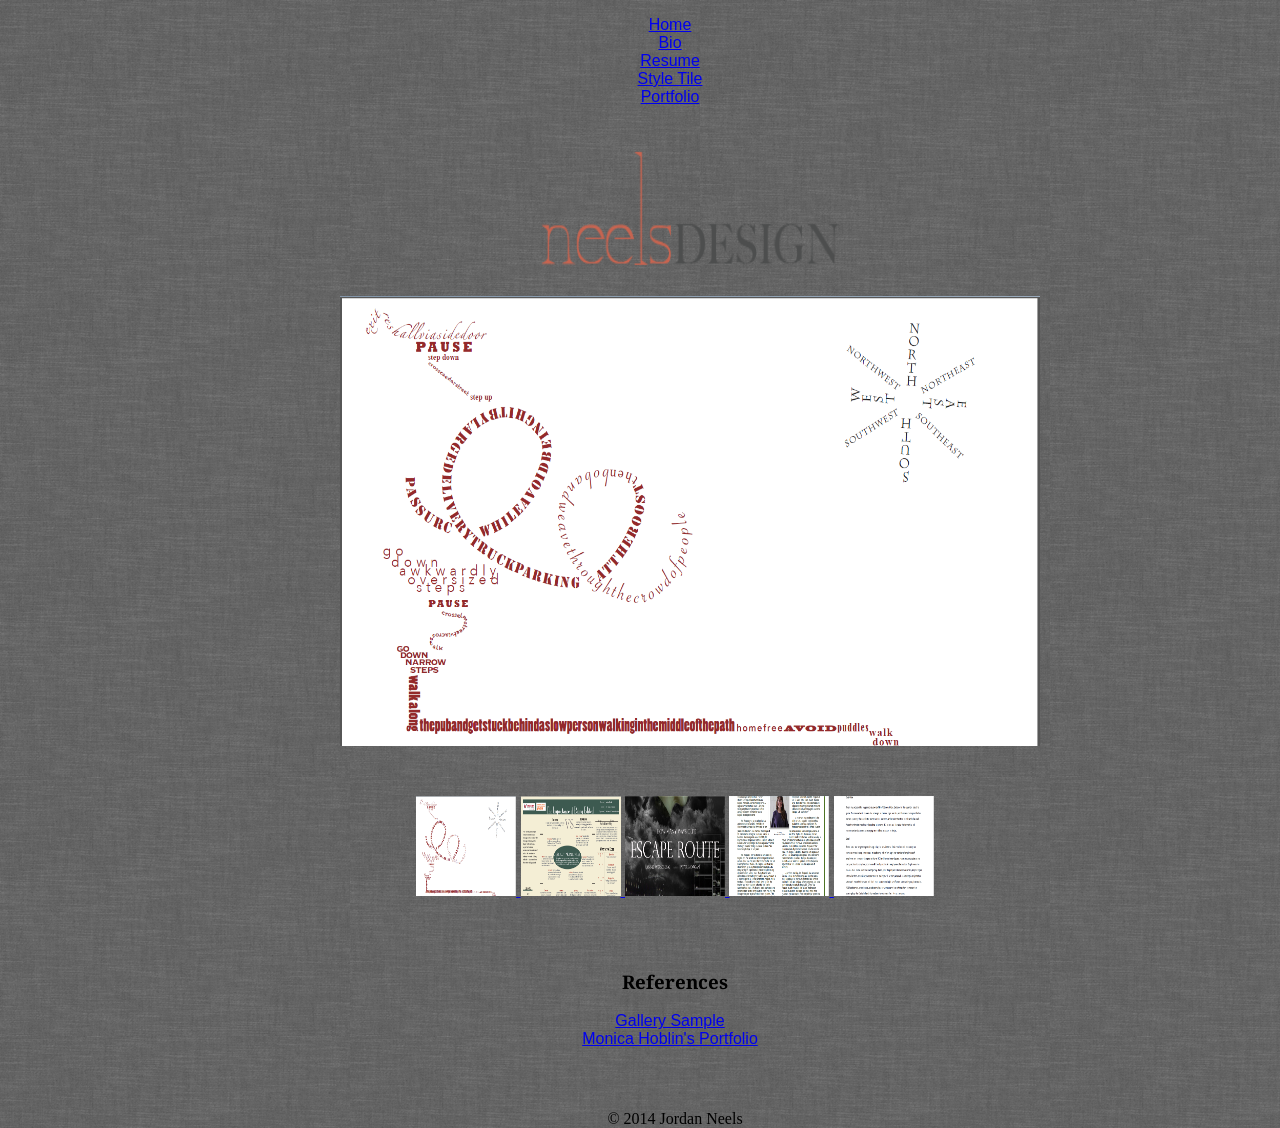
<file: index.html>
<!doctype html>
<html lang="en">
<head>
  <meta charset="UTF-8" />
  <title>Portfolio</title>
	
 <link rel="icon" href="favicon new.ico">	
 
  <link rel="stylesheet" href="css/normalize.css">	

  <link rel="stylesheet" href="css/gallery.css">

  <link href="http://fonts.googleapis.com/css?family=Droid+Serif" rel="stylesheet" type="text/css">	 
  <link rel="stylesheet" href="css/styles.css">	
	
</head>
<body>

		<!-- Your Content -->
	<div class="container">

		<div class="grid_12 alpha omega">
			<ul>
				<li class="grid_1 alpha"></li>
				<li class="grid_2"><a href="jordanneels.github.io" alt="Home">Home</a></li>
				<li class="grid_2"><a href="http://jordanneels.github.io/p1-bio/" alt="Jordan's Bio">Bio</a></li>
				<li class="grid_2"><a href="http://jordanneels.github.io/p2-resume/" alt="Jordan's resume">Resume</a></li>
				<li class="grid_2"><a href="http://jordanneels.github.io/p3-style-tile" alt="Style Tile">Style Tile</a></li>
				<li class="grid_2 omega"><a href="http://jordanneels.github.io/p4-portfolio" alt="Jordan's portfolio">Portfolio</a></li>
			</ul>
		</div>

	<section>

	<div class="logo"><img src="img/mylogo.png" height="200" width="300"></div>

		<div class="gallery items-5">
			  <div id="item-1" class="control-operator"></div>
			  <div id="item-2" class="control-operator"></div>
			  <div id="item-3" class="control-operator"></div>
			  <div id="item-4" class="control-operator"></div>
  			  <div id="item-5" class="control-operator"></div>
  		  			  
			  <figure class="item">
			    <img src="img/1.png" alt="Directional Poster" height="450" width="700">
			  </figure>

			  <figure class="item">
			    <img src="img/2.png" alt="Symposium Poster" height="450" width="900">
			  </figure>

			  <figure class="item">
			    <img src="img/3.png" alt="Movie Poster" height="450" width="900">
			  </figure>

			  <figure class="item">
			    <img src="img/4.png" alt="Ad" height="450" width="900">
			  </figure>

			  <figure class="item">
			    <img src="img/5.png" alt="Website" height="450" width="900">
			  </figure>

	</section>

			   <div class="controls">
			    <a href="#item-1" class="control-button">
			    	<img src="img/1-thumb.png" alt="Directional Poster" height="100" width="100">
			    </a>
			    <a href="#item-2" class="control-button">
			    	<img src="img/2-thumb.png" alt="Symposium Poster" height="100" width="100">
			    </a>
			    <a href="#item-3" class="control-button">
					<img src="img/3-thumb.png" alt="Movie Poster" height="100" width="100">
			    </a>
			    <a href="#item-4" class="control-button">
					<img src="img/4-thumb.png" alt="Ad" height="100" width="100">
			    </a>
			    <a href="#item-5" class="control-button">
					<img src="img/5-thumb.png" alt="Website" height="100" width="100">
			    </a>	
			 
			  </div>
			</div>

</div>

		<h3>References</h3>
			<ul>
				<li><a href="https://github.com/vcd/p4-portfolio">Gallery Sample</a></li>
				<li><a href="http://mhoblin.github.io/p4-portfolio/">Monica Hoblin's Portfolio</a></li>
			</ul>

	<footer>
		<div class="grid_12 footer alpha omega">
			<p>&copy; 2014 Jordan Neels</p>
		</div>
	</footer>
  
</body>
</html>
</file>
<file: css/gallery.css>
.gallery .control-operator:target ~ .controls .control-button {
  color: #ccc;
  color: rgba(255, 255, 255, 0.4);
}

.gallery .control-button:first-of-type, .items-2 .control-operator:nth-of-type(1):target ~ .controls .control-button:nth-of-type(1), .items-2 .control-operator:nth-of-type(2):target ~ .controls .control-button:nth-of-type(2), .items-3 .control-operator:nth-of-type(1):target ~ .controls .control-button:nth-of-type(1), .items-3 .control-operator:nth-of-type(2):target ~ .controls .control-button:nth-of-type(2), .items-3 .control-operator:nth-of-type(3):target ~ .controls .control-button:nth-of-type(3), .items-4 .control-operator:nth-of-type(1):target ~ .controls .control-button:nth-of-type(1), .items-4 .control-operator:nth-of-type(2):target ~ .controls .control-button:nth-of-type(2), .items-4 .control-operator:nth-of-type(3):target ~ .controls .control-button:nth-of-type(3), .items-4 .control-operator:nth-of-type(4):target ~ .controls .control-button:nth-of-type(4), .items-5 .control-operator:nth-of-type(1):target ~ .controls .control-button:nth-of-type(1), .items-5 .control-operator:nth-of-type(2):target ~ .controls .control-button:nth-of-type(2), .items-5 .control-operator:nth-of-type(3):target ~ .controls .control-button:nth-of-type(3), .items-5 .control-operator:nth-of-type(4):target ~ .controls .control-button:nth-of-type(4), .items-5 .control-operator:nth-of-type(5):target ~ .controls .control-button:nth-of-type(5) {
  color: white;
  color: rgba(255, 255, 255, 0.8);
}

.gallery .item:first-of-type {
  position: static;
  opacity: 1;
}
.gallery .item {
  position: absolute;
  top: 0;
  left: 0;
  width: 100%;
  height: 100%;
  opacity: 0;
  transition: opacity .5s;
}
.gallery .control-operator {
  display: none;
}
.gallery .control-operator:target ~ .item {
  pointer-events: none;
  opacity: 0;
  animation: none;
}
.gallery .control-operator:target ~ .controls .control-button {
  animation: none;
}

@keyframes controlAnimation-2 {
  0% {
    color: #ccc;
    color: rgba(255, 255, 255, 0.4);
  }

  14.3%,
  50% {
    color: white;
    color: rgba(255, 255, 255, 0.8);
  }

  64.3%,
  100% {
    color: #ccc;
    color: rgba(255, 255, 255, 0.4);
  }
}

@keyframes galleryAnimation-2 {
  0% {
    opacity: 0;
  }

  14.3%,
  50% {
    opacity: 1;
  }

  64.3%,
  100% {
    opacity: 0;
  }
}

.items-2.autoplay .control-button {
  animation: controlAnimation-2 14s infinite;
}
.items-2.autoplay .item {
  animation: galleryAnimation-2 14s infinite;
}
.items-2 .control-operator:nth-of-type(1):target ~ .item:nth-of-type(1) {
  pointer-events: auto;
  opacity: 1;
}
.items-2 .control-button:nth-of-type(1),
.items-2 .item:nth-of-type(1) {
  animation-delay: -2s;
}
.items-2 .control-operator:nth-of-type(2):target ~ .item:nth-of-type(2) {
  pointer-events: auto;
  opacity: 1;
}
.items-2 .control-button:nth-of-type(2),
.items-2 .item:nth-of-type(2) {
  animation-delay: 5s;
}

@keyframes controlAnimation-3 {
  0% {
    color: #ccc;
    color: rgba(255, 255, 255, 0.4);
  }

  9.5%,
  33.3% {
    color: white;
    color: rgba(255, 255, 255, 0.8);
  }

  42.9%,
  100% {
    color: #ccc;
    color: rgba(255, 255, 255, 0.4);
  }
}

@keyframes galleryAnimation-3 {
  0% {
    opacity: 0;
  }

  9.5%,
  33.3% {
    opacity: 1;
  }

  42.9%,
  100% {
    opacity: 0;
  }
}

.items-3.autoplay .control-button {
  animation: controlAnimation-3 21s infinite;
}
.items-3.autoplay .item {
  animation: galleryAnimation-3 21s infinite;
}
.items-3 .control-operator:nth-of-type(1):target ~ .item:nth-of-type(1) {
  pointer-events: auto;
  opacity: 1;
}
.items-3 .control-button:nth-of-type(1),
.items-3 .item:nth-of-type(1) {
  animation-delay: -2s;
}
.items-3 .control-operator:nth-of-type(2):target ~ .item:nth-of-type(2) {
  pointer-events: auto;
  opacity: 1;
}
.items-3 .control-button:nth-of-type(2),
.items-3 .item:nth-of-type(2) {
  animation-delay: 5s;
}
.items-3 .control-operator:nth-of-type(3):target ~ .item:nth-of-type(3) {
  pointer-events: auto;
  opacity: 1;
}
.items-3 .control-button:nth-of-type(3),
.items-3 .item:nth-of-type(3) {
  animation-delay: 12s;
}

@keyframes controlAnimation-4 {
  0% {
    color: #ccc;
    color: rgba(255, 255, 255, 0.4);
  }

  7.1%,
  25% {
    color: white;
    color: rgba(255, 255, 255, 0.8);
  }

  32.1%,
  100% {
    color: #ccc;
    color: rgba(255, 255, 255, 0.4);
  }
}

@keyframes galleryAnimation-4 {
  0% {
    opacity: 0;
  }

  7.1%,
  25% {
    opacity: 1;
  }

  32.1%,
  100% {
    opacity: 0;
  }
}

.items-4.autoplay .control-button {
  animation: controlAnimation-4 28s infinite;
}
.items-4.autoplay .item {
  animation: galleryAnimation-4 28s infinite;
}
.items-4 .control-operator:nth-of-type(1):target ~ .item:nth-of-type(1) {
  pointer-events: auto;
  opacity: 1;
}
.items-4 .control-button:nth-of-type(1),
.items-4 .item:nth-of-type(1) {
  animation-delay: -2s;
}
.items-4 .control-operator:nth-of-type(2):target ~ .item:nth-of-type(2) {
  pointer-events: auto;
  opacity: 1;
}
.items-4 .control-button:nth-of-type(2),
.items-4 .item:nth-of-type(2) {
  animation-delay: 5s;
}
.items-4 .control-operator:nth-of-type(3):target ~ .item:nth-of-type(3) {
  pointer-events: auto;
  opacity: 1;
}
.items-4 .control-button:nth-of-type(3),
.items-4 .item:nth-of-type(3) {
  animation-delay: 12s;
}
.items-4 .control-operator:nth-of-type(4):target ~ .item:nth-of-type(4) {
  pointer-events: auto;
  opacity: 1;
}
.items-4 .control-button:nth-of-type(4),
.items-4 .item:nth-of-type(4) {
  animation-delay: 19s;
}

@keyframes controlAnimation-5 {
  0% {
    color: #ccc;
    color: rgba(255, 255, 255, 0.4);
  }

  5.7%,
  20% {
    color: white;
    color: rgba(255, 255, 255, 0.8);
  }

  25.7%,
  100% {
    color: #ccc;
    color: rgba(255, 255, 255, 0.4);
  }
}

@keyframes galleryAnimation-5 {
  0% {
    opacity: 0;
  }

  5.7%,
  20% {
    opacity: 1;
  }

  25.7%,
  100% {
    opacity: 0;
  }
}

.items-5.autoplay .control-button {
  animation: controlAnimation-5 35s infinite;
}
.items-5.autoplay .item {
  animation: galleryAnimation-5 35s infinite;
}
.items-5 .control-operator:nth-of-type(1):target ~ .item:nth-of-type(1) {
  pointer-events: auto;
  opacity: 1;
}
.items-5 .control-button:nth-of-type(1),
.items-5 .item:nth-of-type(1) {
  animation-delay: -2s;
}
.items-5 .control-operator:nth-of-type(2):target ~ .item:nth-of-type(2) {
  pointer-events: auto;
  opacity: 1;
}
.items-5 .control-button:nth-of-type(2),
.items-5 .item:nth-of-type(2) {
  animation-delay: 5s;
}
.items-5 .control-operator:nth-of-type(3):target ~ .item:nth-of-type(3) {
  pointer-events: auto;
  opacity: 1;
}
.items-5 .control-button:nth-of-type(3),
.items-5 .item:nth-of-type(3) {
  animation-delay: 12s;
}
.items-5 .control-operator:nth-of-type(4):target ~ .item:nth-of-type(4) {
  pointer-events: auto;
  opacity: 1;
}
.items-5 .control-button:nth-of-type(4),
.items-5 .item:nth-of-type(4) {
  animation-delay: 19s;
}
.items-5 .control-operator:nth-of-type(5):target ~ .item:nth-of-type(5) {
  pointer-events: auto;
  opacity: 1;
}
.items-5 .control-button:nth-of-type(5),
.items-5 .item:nth-of-type(5) {
  animation-delay: 26s;
}
</file>
<file: css/styles.css>
/* Your Website Styles */
body {
  background: url("../img/grey_wash_wall.png");
  text-align: center;
  z-index: -1;
  height: 90px;
  width: 1000px;
}

.controls {
  margin-left: 350px;
}

.footer {
  text-align: center;
  font-family: 'Calibri';
  color: black;
  padding-top: 30px;
  padding-bottom: -100px;
  padding-left: 350px;
}

.logo {
  margin-left: 200px;
  margin-bottom: -30px;
}

h3 {
  color: black;
  font-family: 'Droid Serif', serif;
  padding-top: 50px;
  padding-left: 350px;
}

section {
  align: center;
  margin-left: 180px;
}

.subtitle {
  color: #fff;
  text-align: center;
  font-size: 14px;
}

ul {
  list-style: none;
  text-decoration: none;
  margin-left: 300px;
}


/* Gallery Stying */
.gallery .control-button {
  color: #ccc;
  color: rgba(255, 255, 255, 0.4);
}

.gallery .control-button:hover {
  color: white;
  color: rgba(255, 255, 255, 0.8);
}

/*
	Theme controls how everything looks in Gallery CSS.
*/
.gallery {
  position: relative;
}

.gallery .item {
  height: 500px;
  overflow: hidden;
  text-align: center;
  margin-left: 100px;
}
.gallery .controls {
  position: absolute;
  bottom: -120px;
  width: 100%;
  text-align: center;
}

.gallery .controls img {
  border: 1px solid #000;
  size: 200px;
}

.gallery .control-button {
  display: inline-block;
  margin: 0 .02em;
  font-size: 3em;
  text-align: center;
  text-decoration: none;
  transition: color .1s;
}
</file>
